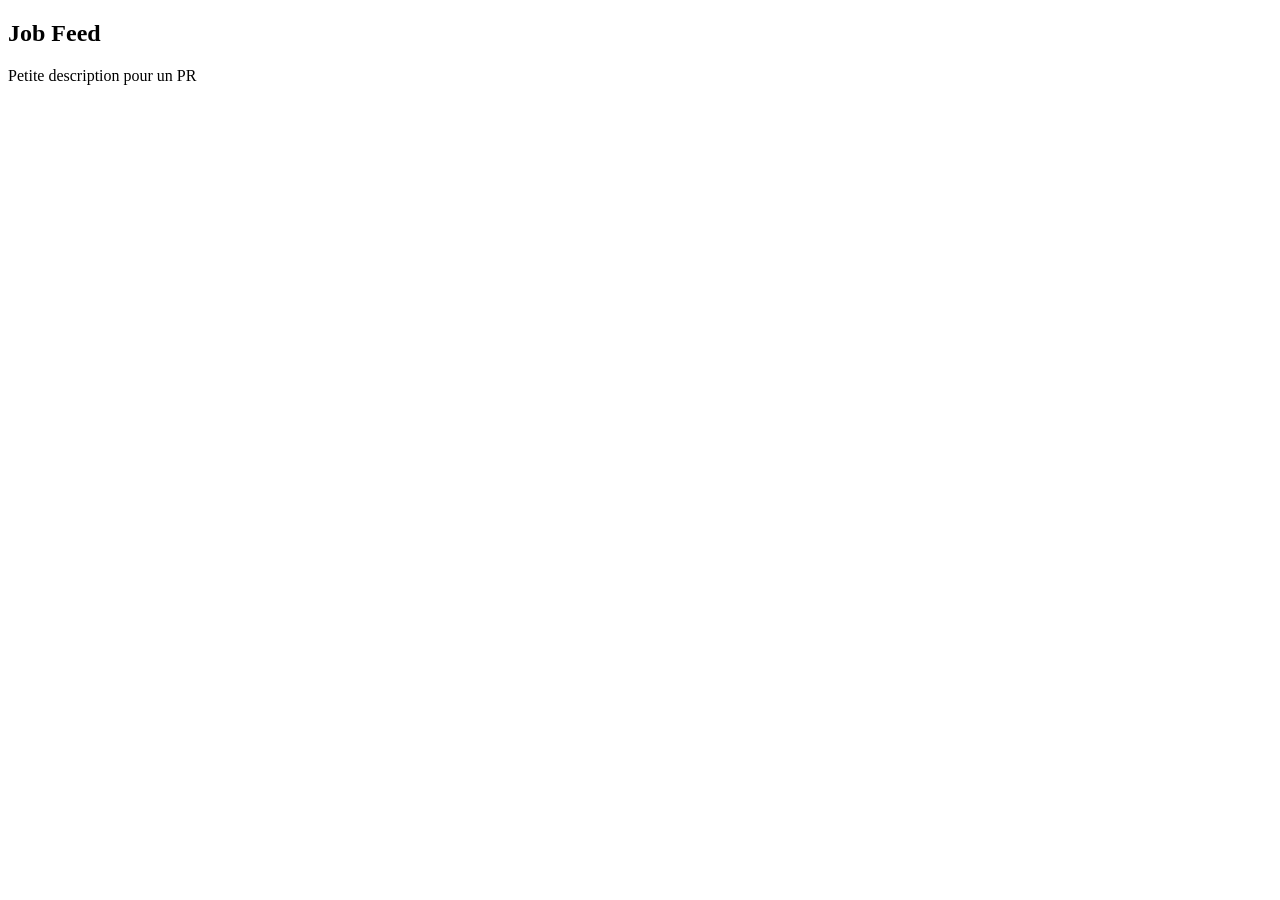
<file: my-job-feed.html>
<!DOCTYPE html>
<html lang="en">

<head>
    <meta charset="UTF-8">
    <meta name="viewport" content="width=device-width, initial-scale=1.0">
    <title>My Job Feed</title>
</head>

<body>
    <h2>Job Feed</h2>
    <p>Petite description pour un PR</p>
</body>

</html>
</file>
